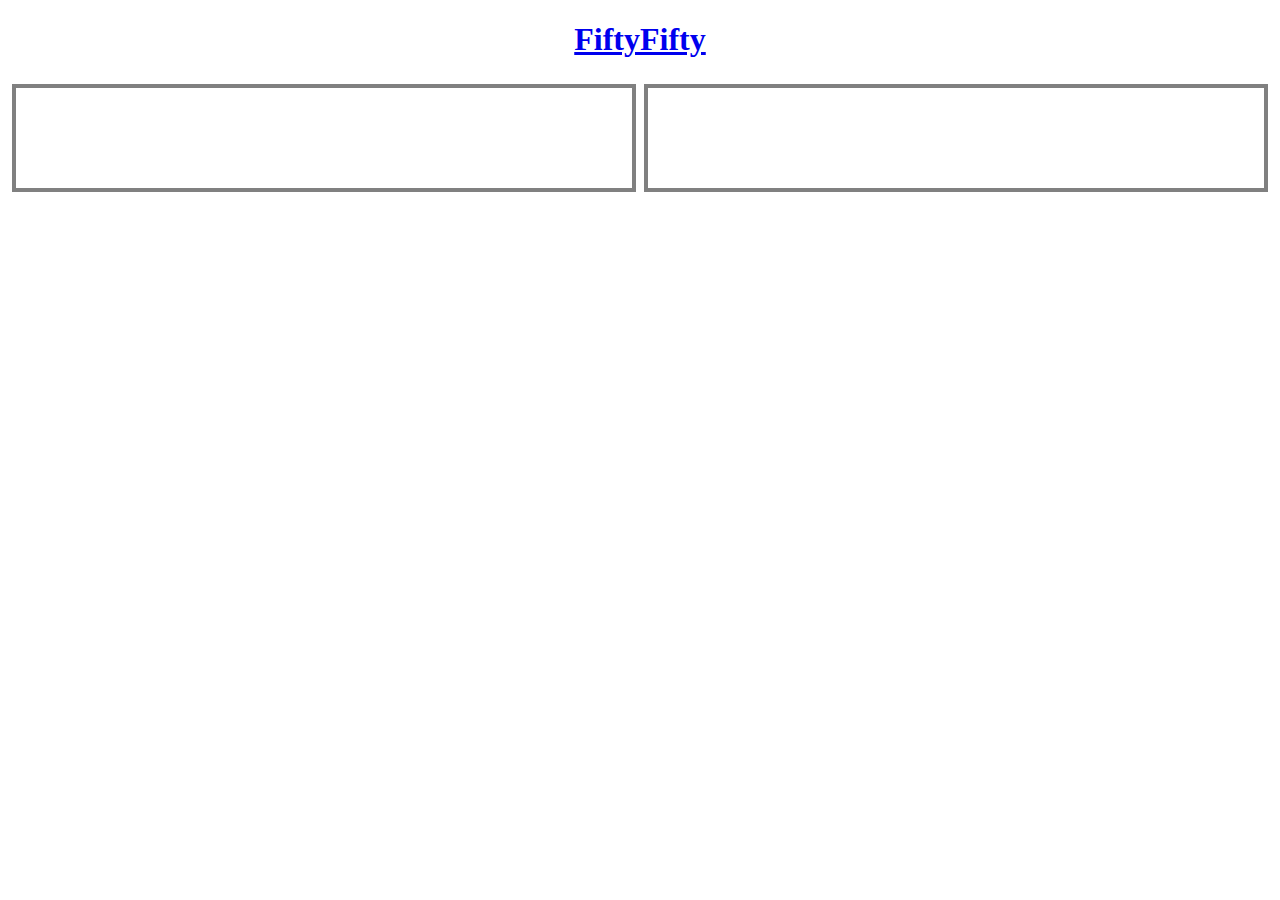
<file: index.html>
<!DOCTYPE html>
<html lang="en">
    <style>
        h1 {text-align: center;}
    </style>
    
    
    <head>
        <meta charset="utf-8">
        <title>FiftyFifty Website Homepage</title>
        <link rel="stylesheet" href="styles.css"> <!--line that links styles.css sheet to this -->
    </head>

    
    <body>
        <h1><div class="title"><a href="index.html">FiftyFifty</a></div></h1>

        <!--
        this will hold the stuff at the top
        <div class="alert-text">
            Please agree to our terms of service
        </div>

        -->
        
        <div class="flex-container">
            <div class="one">
                
            </div>

            <div class="two">
                
            </div>

        </div>

        <!--this will hold the stuff at the middle, including the two 50/50s-->
        <!--
        <div class="parent">
                    <div class="child">

                        <td>
                            <input type="file" name="file" size="35" accesskey="f">
                        </td>
                    
                    </div>
                </div>

                <div class="parent">
                    <div class="child">

                        <td>
                            <input type="file" name="file" size="35" accesskey="f">
                        </td>
                    
                    </div>
                </div>

        -->
        
            
        <!--
            precedence is as follows, with highest being first
            id selector
            class selector
            type selector
        -->


    </body>
</html>



<!--<div class="flex-container">
  <div class="one"></div>
  <div class="two"></div>
  <div class="three"></div>
</div>-->
</file>
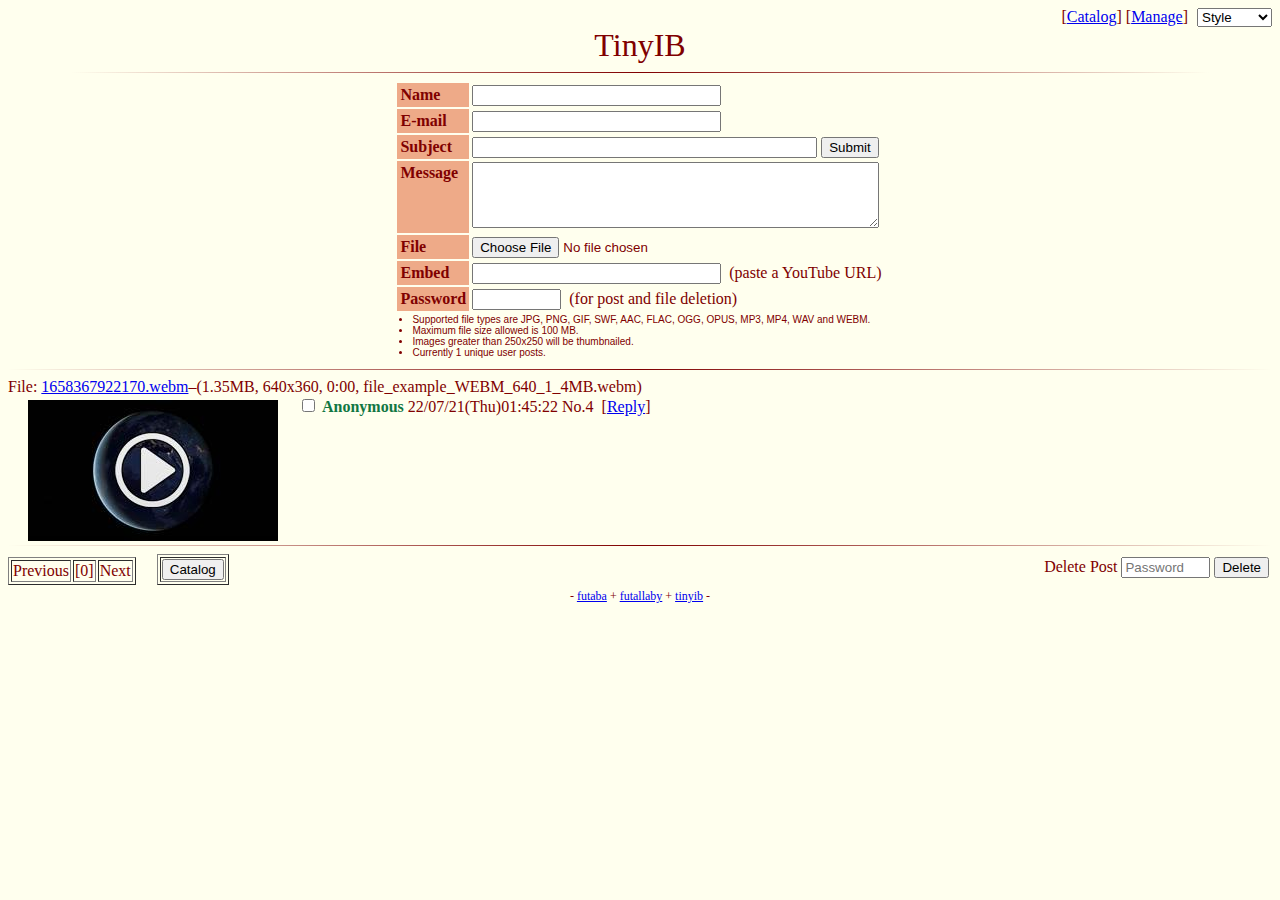
<file: tinyib stuff/TinyIB.html>
<!DOCTYPE html>
<!-- saved from url=(0032)http://localhost:3000/index.html -->
<html><head><meta http-equiv="Content-Type" content="text/html; charset=UTF-8">
		
		<meta http-equiv="cache-control" content="max-age=0">
		<meta http-equiv="cache-control" content="no-cache">
		<meta http-equiv="expires" content="0">
		<meta http-equiv="expires" content="Tue, 01 Jan 1980 1:00:00 GMT">
		<meta http-equiv="pragma" content="no-cache">
		<meta name="viewport" content="width=device-width,initial-scale=1">
		<title>TinyIB</title>
		<link rel="shortcut icon" href="http://localhost:3000/favicon.ico">
		<link rel="stylesheet" type="text/css" href="./TinyIB_files/global.css"><link rel="stylesheet" type="text/css" href="./TinyIB_files/futaba.css" title="Futaba" id="mainStylesheet"><link rel="alternate stylesheet" type="text/css" href="./TinyIB_files/burichan.css" title="Burichan">
		<script src="./TinyIB_files/jquery.js"></script>
		<script src="./TinyIB_files/tinyib.js"></script>
		
	</head>	<body>
		<div class="adminbar">
			[<a href="http://localhost:3000/catalog.html" style="text-decoration: underline;">Catalog</a>]
			[<a href="http://localhost:3000/imgboard.php?manage" "="" style="text-decoration: underline;">Manage</a>]
			<select id="switchStylesheet"><option value="">Style</option><option value="futaba">Futaba</option><option value="burichan">Burichan</option></select>
		</div>
		<div class="logo">TinyIB		</div>
		<hr width="90%">
		
				<div class="postarea">
			<form name="postform" id="postform" action="http://localhost:3000/imgboard.php" method="post" enctype="multipart/form-data">
			<input type="hidden" name="MAX_FILE_SIZE" value="104857600">
			<input type="hidden" name="parent" value="0">
			<table class="postform">
				<tbody>
										<tr>
						<td class="postblock">
							Name
						</td>
						<td>
							<input type="text" name="name" size="28" maxlength="75" accesskey="n">
							
						</td>
					</tr>					<tr>
						<td class="postblock">
							E-mail
						</td>
						<td>
							<input type="text" name="email" size="28" maxlength="320" accesskey="e">
							
						</td>
					</tr>					<tr>
						<td class="postblock">
							Subject
						</td>
						<td>
							<input type="text" name="subject" size="40" maxlength="75" accesskey="s" autocomplete="off">
							<input type="submit" value="Submit" accesskey="z">
						</td>
					</tr>					<tr>
						<td class="postblock">
							Message
						</td>
						<td>
							<textarea id="message" name="message" cols="48" rows="4" maxlength="8000" accesskey="m"></textarea>
						</td>
					</tr>					
										<tr>
						<td class="postblock">
							File
						</td>
						<td>
							<input type="file" name="file" size="35" accesskey="f">
							
						</td>
					</tr>
										<tr>
						<td class="postblock">
							Embed
						</td>
						<td>
							<input type="text" name="embed" size="28" accesskey="x" autocomplete="off">&nbsp;&nbsp;(paste a YouTube URL)
						</td>
					</tr>					<tr>
						<td class="postblock">
							Password
						</td>
						<td>
							<input type="password" name="password" id="newpostpassword" size="8" accesskey="p">&nbsp;&nbsp;(for post and file deletion)
						</td>
					</tr>					<tr>
						<td colspan="2" class="rules">
							
							<ul>
								
								<li>Supported file types are JPG, PNG, GIF, SWF, AAC, FLAC, OGG, OPUS, MP3, MP4, WAV and WEBM.</li>
								<li>Maximum file size allowed is 100 MB.</li>
								<li>Images greater than 250x250 will be thumbnailed.</li>
								<li>Currently 1 unique user posts.</li>

							</ul>
						</td>
					</tr>
				</tbody>
			</table>
			</form>
		</div><hr>
		<script type="text/javascript">var enablebacklinks = true;</script>
		<form id="delform" action="http://localhost:3000/imgboard.php?delete" method="post">
		<input type="hidden" name="board" value="b">		<div id="posts">
		<div id="post4" class="op"><span class="filesize">File: <a href="http://localhost:3000/src/1658367922170.webm" target="_blank" onclick="return expandFile(event, &#39;4&#39;);">1658367922170.webm</a>–(1.35MB, 640x360, 0:00, file_example_WEBM_640_1_4MB.webm)</span><br><div id="thumbfile4"><a href="http://localhost:3000/src/1658367922170.webm" target="_blank" onclick="return expandFile(event, &#39;4&#39;);">
	<img src="./TinyIB_files/1658367922170s.jpg" alt="4" class="thumb" id="thumbnail4" width="250" height="141">
</a></div><div id="expand4" style="display: none;">%3Cvideo%20width%3D%22640%22%20height%3D%22360%22%20style%3D%22position%3A%20static%3B%20pointer-events%3A%20inherit%3B%20display%3A%20inline%3B%20max-width%3A%2085vw%3B%20height%3A%20auto%3B%20max-height%3A%20100%25%3B%22%20controls%20autoplay%20loop%3E%0A%09%3Csource%20src%3D%22src%2F1658367922170.webm%22%3E%3C%2Fsource%3E%0A%3C%2Fvideo%3E</div>
<div id="file4" class="thumb" style="display: none;"></div><a id="4"></a>
<label>
	<input type="checkbox" name="delete[]" value="4"> <span class="postername">Anonymous</span> 22/07/21(Thu)01:45:22
</label>
<span class="reflink">
	<a href="http://localhost:3000/res/4.html#4">No.</a><a href="http://localhost:3000/res/4.html#q4">4</a>
</span>&nbsp;[<a href="http://localhost:3000/res/4.html">Reply</a>] <small><span id="backlinks4" class="backlinks"></span></small><div class="message">
<br>
</div></div>
		</div>
		<hr>
		<table class="userdelete">
			<tbody>
				<tr>
					<td>
						Delete Post <input type="password" name="password" id="deletepostpassword" size="8" placeholder="Password">&nbsp;<input name="deletepost" value="Delete" type="submit">
					</td>
				</tr>
			</tbody>
		</table>
		</form>
		<table border="1" style="display: inline-block;">
	<tbody>
		<tr>
			<td>Previous</td><td>[0] </td><td>Next</td>
		</tr>
	</tbody>
</table><table border="1" style="display: inline-block;margin-left: 21px;">
	<tbody>
		<tr>
			<td><form method="get" action="http://localhost:3000/catalog.html"><input value="Catalog" type="submit"></form></td>
		</tr>
	</tbody>
</table>
		<br>		<div class="footer">
			- <a href="http://www.2chan.net/" target="_blank">futaba</a> + <a href="http://www.1chan.net/" target="_blank">futallaby</a> + <a href="https://code.rocketnine.space/tslocum/tinyib" target="_blank">tinyib</a> -
		</div>
	
</body></html>
</file>
<file: styles.css>
/* styles.css */

.title {
    color: black;
}


.flex-container {
    display: flex;
  }
  
  /* this selector selects all divs inside of .flex-container */
.flex-container div {
    background: white;
    border: 4px solid grey;
    margin: 4px;
    height: 100px;
    flex: 1 1 0%;
}

child {
    justify-content: center;
    align-items: center;
}
</file>
<file: tinyib stuff/TinyIB_files/global.css>
body {
	padding: 8px;
	margin: 0 0 auto;
}

blockquote blockquote {
	margin-left: 0;
}

form {
	margin-bottom: 0;
}

hr {
	clear: both;
	border: 0 none;
	height: 1px;
}

.postarea {
	text-align: center;
}

.postarea table {
	margin: 0 auto;
	text-align: left;
}

.postblock {
	vertical-align: top;
	padding: 3px;
}

.aa {
	white-space: pre;
	text-align: left;
	font-family: IPAMonaPGothic, Mona, 'MS PGothic', YOzFontAA97 !important;
}

.thumb {
	border: none;
	float: left;
	margin: 4px 20px;
}

.nothumb {
	float: left;
	background: #eee;
	border: 2px dashed #aaa;
	text-align: center;
	margin: 2px 20px;
	padding: 1em 0.5em 1em 0.5em;
}

.message {
	margin: 1em 25px;
}

.reply .message {
	margin-bottom: 5px;
}

.reflink a {
	color: inherit;
	text-decoration: none;
}

.reflink a:hover {
	color: #800000;
}

.reply .filesize {
	margin-left: 20px;
}

.hoverpost {
	display: block;
	clear: both;
	padding: 5px;
	border: 1px solid rgba(0, 0, 0, .15);
	border-right-color: rgba(0, 0, 0, .5);
	border-bottom-color: rgba(0, 0, 0, .5);
}

.spoiler {
	text-decoration: none;
	color: transparent;
	text-shadow: 0 0 10px #000000;
}

.spoiler:hover {
	color: inherit;
	text-shadow: none;
}

.userdelete {
	float: right;
	text-align: center;
	white-space: nowrap;
}

.doubledash {
	vertical-align: top;
	clear: both;
	float: left;
	font-size: 1.75em;
}

.moderator {
	color: #FF0000;
}

.managebutton {
	font-size: 15px;
	height: 28px;
	margin: 0.2em;
}

.banmessage {
	color: red;
	font-weight: bold;
}

.footer {
	clear: both;
	text-align: center;
}

.rules {
	padding-left: 5px;
}

.rules ul {
	margin: 0;
	padding-left: 0;
}

.floatpost {
	float: right;
	clear: both;
}

.catalogpost {
	display: inline-block;
	vertical-align: top;
	overflow: hidden;
	white-space: nowrap;
	text-align: center;
	text-overflow: ellipsis;
	min-width: 100px;
	padding: 0px 3px 3px;
}

.login {
	text-align: center;
}

.adminbar {
	text-align: right;
	clear: both;
	float: right;
}

.adminbar a:link, .adminbar a:visited, .adminbar a:active, .adminbar a:hover {
	text-decoration: none;
}

#switchStylesheet {
	margin-left: 5px;
}

#newreplies {
	margin: 5px 0 0 2px;
	font-weight: bold;
}
</file>
<file: tinyib stuff/TinyIB_files/futaba.css>
html, body {
	background: #FFFFEE;
	color: #800000;
}

a {
	color: #0000EE;
}

a:hover {
	color: #DD0000;
}

hr {
	color: #800000;
	background-color: #800000;
	background-image: -webkit-linear-gradient(left,rgba(255,255,238,1),rgba(128,0,0,0.75),rgba(255,255,238,1));
	background-image: -moz-linear-gradient(left,rgba(255,255,238,1),rgba(128,0,0,0.75),rgba(255,255,238,1));
	background-image: -ms-linear-gradient(left,rgba(255,255,238,1),rgba(128,0,0,0.75),rgba(255,255,238,1));
	background-image: -o-linear-gradient(left,rgba(255,255,238,1),rgba(128,0,0,0.75),rgba(255,255,238,1));
}

.reflink a:hover {
	font-weight: bold;
}

.logo {
	clear: both;
	text-align: center;
	font-size: 2em;
	color: #800000;
	width: 100%;
}

.replymode {
	background: #E04000;
	text-align: center;
	padding: 2px;
	color: #FFFFFF;
	width: 100%;
}

.manageinfo {
	background: #00B930;
	text-align: center;
	padding: 2px;
	color: #FFFFFF;
	width: 100%;
}

.catalogmode {
	background: #0040E0;
	text-align: center;
	padding: 2px;
	color: #FFFFFF;
	width: 100%;
}

.rules {
	/*font-size:0.7em;*/
	width: 468px;
	font-size: 10px;
	font-family: sans-serif;
}

.rules li {
	margin-left: 1em;
	/*text-indent: 0em;*/
}

.postblock {
	background: #EEAA88;
	color: #800000;
	font-weight: 800;
}

.footer {
	font-size: 12px;
	font-family: serif;
}

.passvalid {
	background: #EEAA88;
	text-align: center;
	width: 100%;
	color: #ffffff;
}

.dellist {
	font-weight: bold;
	text-align: center;
}

.delbuttons {
	text-align: center;
	padding-bottom: 4px;

}

.managehead {
	background: #AAAA66;
	color: #400000;
	padding: 0;
}

.postlists {
	background: #FFFFFF;
	width: 100%;
	padding: 0;
	color: #800000;
}

.row1 {
	background: #EEEECC;
	color: #800000;
}

.row2 {
	background: #DDDDAA;
	color: #800000;
}

.unkfunc {
	background: inherit;
	color: #789922;
}

.filesize {
	text-decoration: none;
}

.filetitle {
	background: inherit;
	font-size: 1.2em;
	color: #CC1105;
	font-weight: 800;
}

.postername {
	color: #117743;
	font-weight: bold;
}

.postertrip {
	color: #228854;
}

.oldpost {
	color: #CC1105;
	font-weight: 800;
}

.omittedposts {
	color: #707070;
}

.reply {
	background: #F0E0D6 !important;
	color: #800000 !important;
}

.replyhl {
	background: #F0C0B0;
	color: #800000;
}

.replytitle {
	font-size: 1.2em;
	color: #CC1105;
	font-weight: 800;
}

.hoverpost {
	background: #FFFFEE;
	color: #800000;
}

.commentpostername {
	color: #117743;
	font-weight: 800;
}

.thumbnailmsg {
	font-size: small;
	color: #800000;
}

.abbrev {
	color: #707070;
}

.highlight {
	background: #F0E0D6;
	color: #800000;
	border: 2px dashed #EEAA88;
}
</file>
<file: tinyib stuff/TinyIB_files/burichan.css>
html, body {
	font-size: 12pt;
	background: #EEF2FF;
	color: #000000;
}

a {
	background: inherit;
	color: #34345C;
	text-decoration: none;
	font-family: sans-serif;
}

a:visited {
	background: inherit;
	color: #34345C;
	text-decoration: none;
	font-family: sans-serif;
}

a:hover {
	color: #DD0000;
	background: inherit;
	font-family: sans-serif;
}

hr {
	color: #34345C;
	background-color: #34345C;
	background-image: -webkit-linear-gradient(left,rgba(238,242,255,1),rgba(52,52,92,0.75),rgba(238,242,255,1));
	background-image: -moz-linear-gradient(left,rgba(238,242,255,1),rgba(52,52,92,0.75),rgba(238,242,255,1));
	background-image: -ms-linear-gradient(left,rgba(238,242,255,1),rgba(52,52,92,0.75),rgba(238,242,255,1));
	background-image: -o-linear-gradient(left,rgba(238,242,255,1),rgba(52,52,92,0.75),rgba(238,242,255,1));
}

.filesize a {
	text-decoration: underline;
}

.filesize a:visited {
	text-decoration: underline;
}

.adminbar {
	background: inherit;
}

.logo {
	clear: both;
	text-align: center;
	background: inherit;
	font-size: 24pt;
	color: #AF0A0F;
	width: 100%;
}

.replymode {
	background: #0010E0;
	color: #FFFFFF;
	width: 100%;
}

.manageinfo {
	background: #00B930;
	color: #FFFFFF;
	width: 100%;
}

.catalogmode {
	background: #0040E0;
	color: #FFFFFF;
	width: 100%;
}

.postarea {
	background: inherit;
}

.rules {
	/*font-size:0.7em;*/
	width: 468px;
	font-size: 10px;
	font-family: sans-serif;
}

.rules li {
	margin-left: 1em;
	/*text-indent: 0em;*/
}

.postblock {
	background: #9988EE;
	color: #000000;
	font-weight: 800;
}

.footer {
	font-size: 10px;
	font-family: sans-serif;
}

.passvalid {
	background: #9988EE;
	text-align: center;
	width: 100%;
	color: #ffffff;
}

.dellist {
	background: inherit;
	text-align: center;
}

.delbuttons {
	background: inherit;
	text-align: center;
	padding-bottom: 4px;
}

.managehead {
	background: #0F8FE1;
	color: #000000;
	font-family: sans-serif;
	font-size: 14px;
	padding: 0;
}

.postlists {
	background: #FFFFFF;
	width: 100%;
	padding: 0;
	color: #000000;
}

.row1 {
	background: #9AD2F6;
	font-family: sans-serif;
	font-size: 12px;
	color: #000000;
}

.row2 {
	background: #FFFFFF;
	font-family: sans-serif;
	font-size: 12px;
	color: #000000;
}

.unkfunc {
	color: #789922;
}

.filesize {
	font-size: 12px;
	font-family: sans-serif;
	text-decoration: underline;
	/*padding-left:3em;*/
}

.filetitle {
	background: inherit;
	font-size: 18px;
	font-family: serif;
	color: #0F0C5D;
	font-weight: 800;
}

.postername {
	background: inherit;
	font-size: 12px;
	font-family: serif;
	color: #117743;
	font-weight: 800;
}

.oldpost {
	background: inherit;
	font-size: 18px;
	font-family: serif;
	color: #0F0C5D;
	font-weight: 800;
}

.omittedposts {
	background: inherit;
	font-size: 18px;
	font-family: serif;
	color: #070707;
	font-weight: 800;
}

.reply {
	background: #D6DAF0 !important;
	color: #000000 !important;
	font-family: serif !important;
}

.replyhl {
	background: #D6BAD0;
	color: #000000;
}

.replytitle {
	background: inherit;
	font-size: 18px;
	font-family: serif;
	color: #0F0C5D;
	font-weight: 800;
}

.hoverpost {
	background: #EEF2FF;
	color: #000000;
}

.commentpostername {
	background: inherit;
	font-size: 12px;
	font-family: serif;
	color: #117743;
	font-weight: 800;
}

.thumbnailmsg {
	background: inherit;
	font-size: 9px;
	font-family: sans-serif;
	color: #000000;
}
</file>
